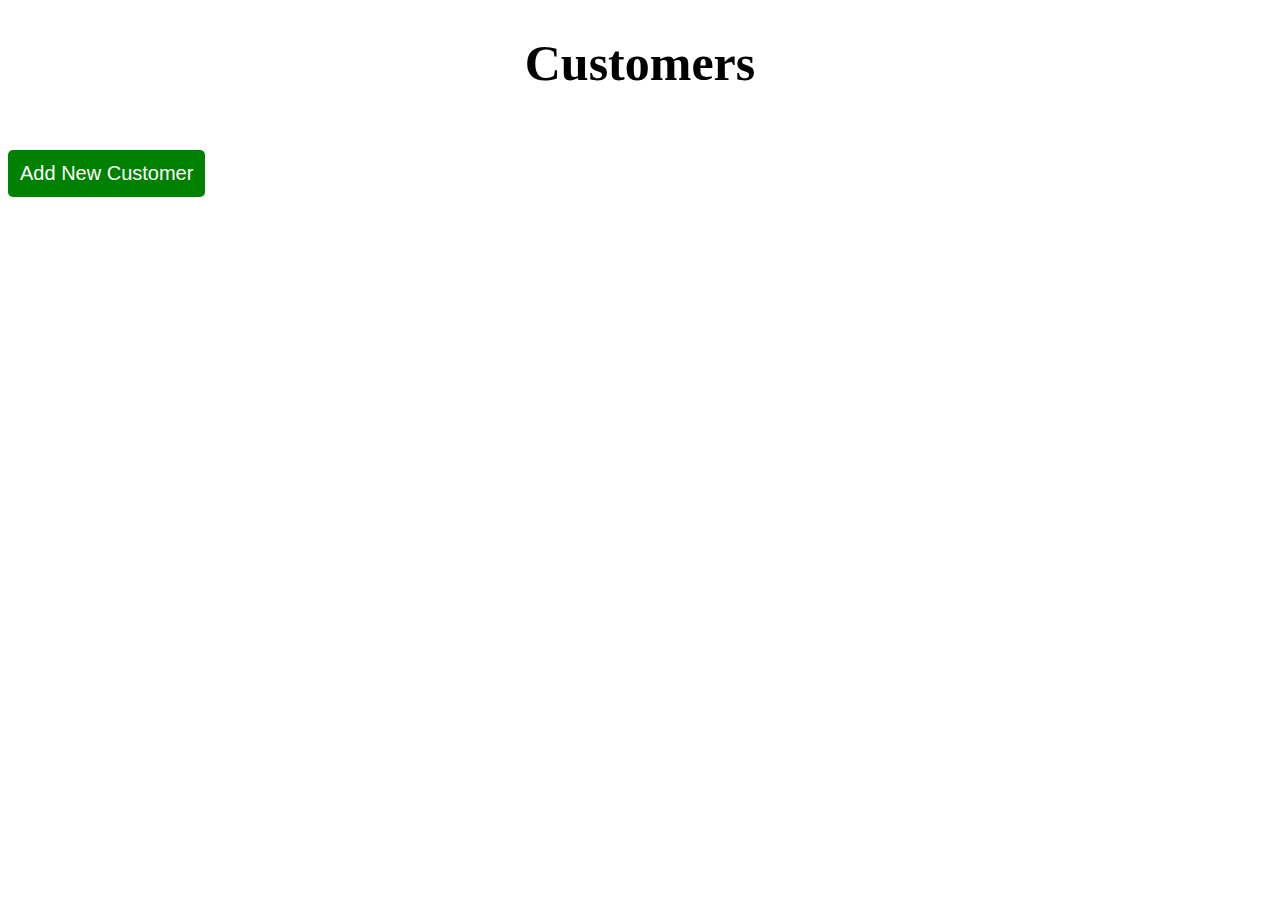
<file: index.html>
<!DOCTYPE html>
<html lang="en">
<head>
    <meta charset="UTF-8">
    <meta http-equiv="X-UA-Compatible" content="IE=edge">
    <meta name="viewport" content="width=device-width, initial-scale=1.0">
    <title>Document</title>
    <link rel="stylesheet" href="/styles.css">
</head>
<body>
<h1 class="title">Customers</h1>
<a href="/add-user.html"><button class="addcustomer">Add New Customer</button>
</a>
    <div id="users"></div>

    <script src="index.js"></script>
</body>
</html>
</file>
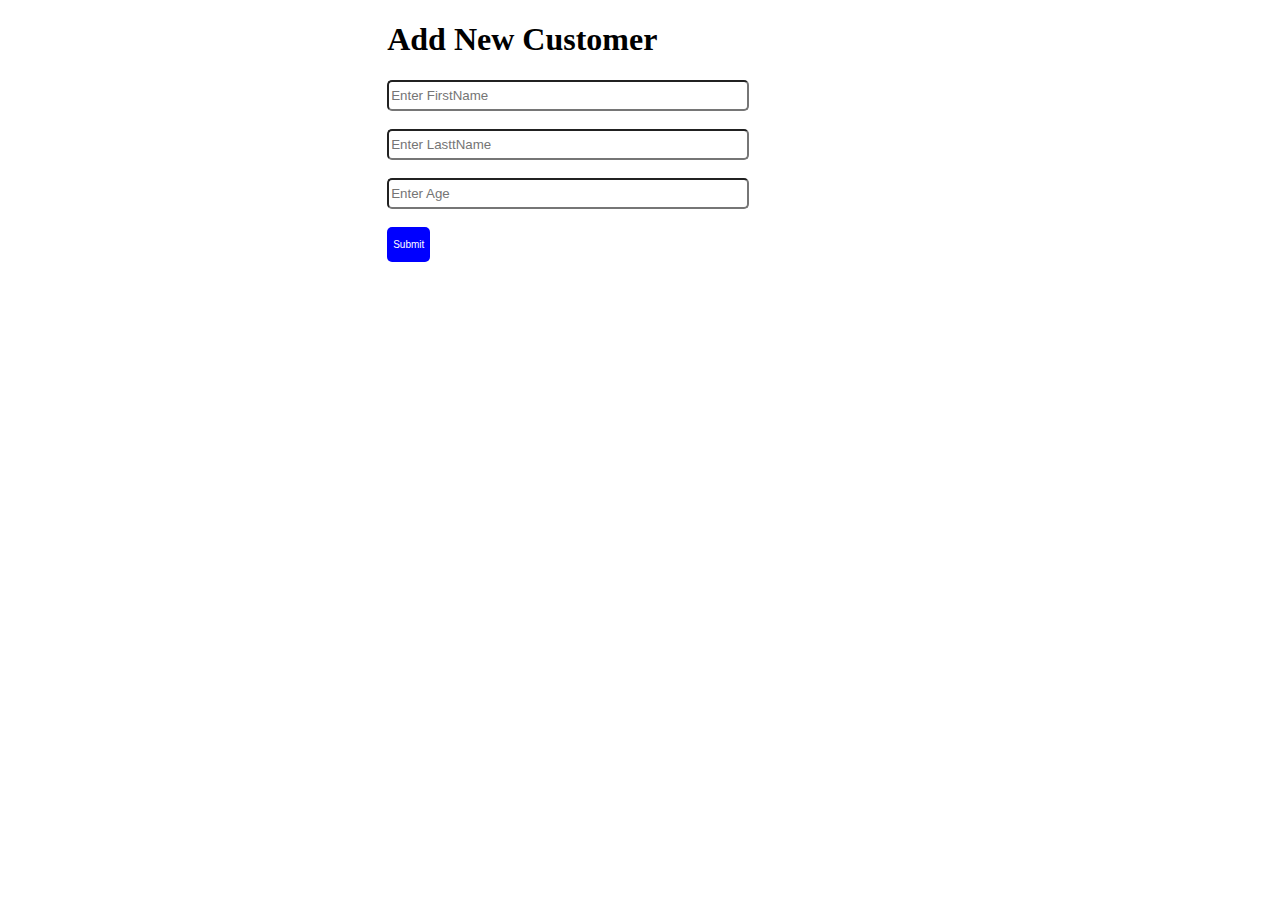
<file: add-user.html>
<!DOCTYPE html>
<html lang="en">
<head>
    <meta charset="UTF-8">
    <meta name="viewport" content="width=device-width, initial-scale=1.0">
    <title>Document</title>
    <link rel="stylesheet" href="/add-user.css">
</head>
<body>
    <form class="form" id="add-user">
        <h1>Add New Customer</h1>

        <input type="text" placeholder="Enter FirstName" type="text" id="first-name">
        <br>
        <br>

        <input type="text" placeholder="Enter LasttName" type="text" id="last-name">
        <br>
        <br>

        <input type="number" placeholder="Enter Age" type="number" id="age">
        <br>
        <br>

        <button type="submit">Submit</button>
    </form>
    <p id="success"></p>
    <script src="add-user.js"></script>
</body>
</html>
</file>
<file: styles.css>
#users{
    display: flex;
    flex-wrap: wrap;
    justify-content: space-between;

}
.person{
    border: solid;
    border-color:black;
    text-align: center;
    border-radius: 5px;
    margin-bottom: 1%;

}

.title{
    text-align: center;
    font-size: 50px;
}

.addcustomer{
    margin: 2% 0;
    padding: 12px 12px;
    border: none;
    border-radius: 5px;
    font-size: 20px;
    background-color: green;
    color: white;
    cursor: pointer;
}
</file>
<file: add-user.css>
.form{
    text-align: left;
    margin-left: 30%;
}

.form > input{
    padding: 6px 2px;
    width: 40%;
    border-radius: 5px;
    outline: none;
  
}

.form > button{
    padding: 12px 6px;
    background-color: blue;
    color: white;
    border-radius: 5px;
    border: none;
    outline: none;
    font-size: 10px;
    cursor: pointer;

}
</file>
